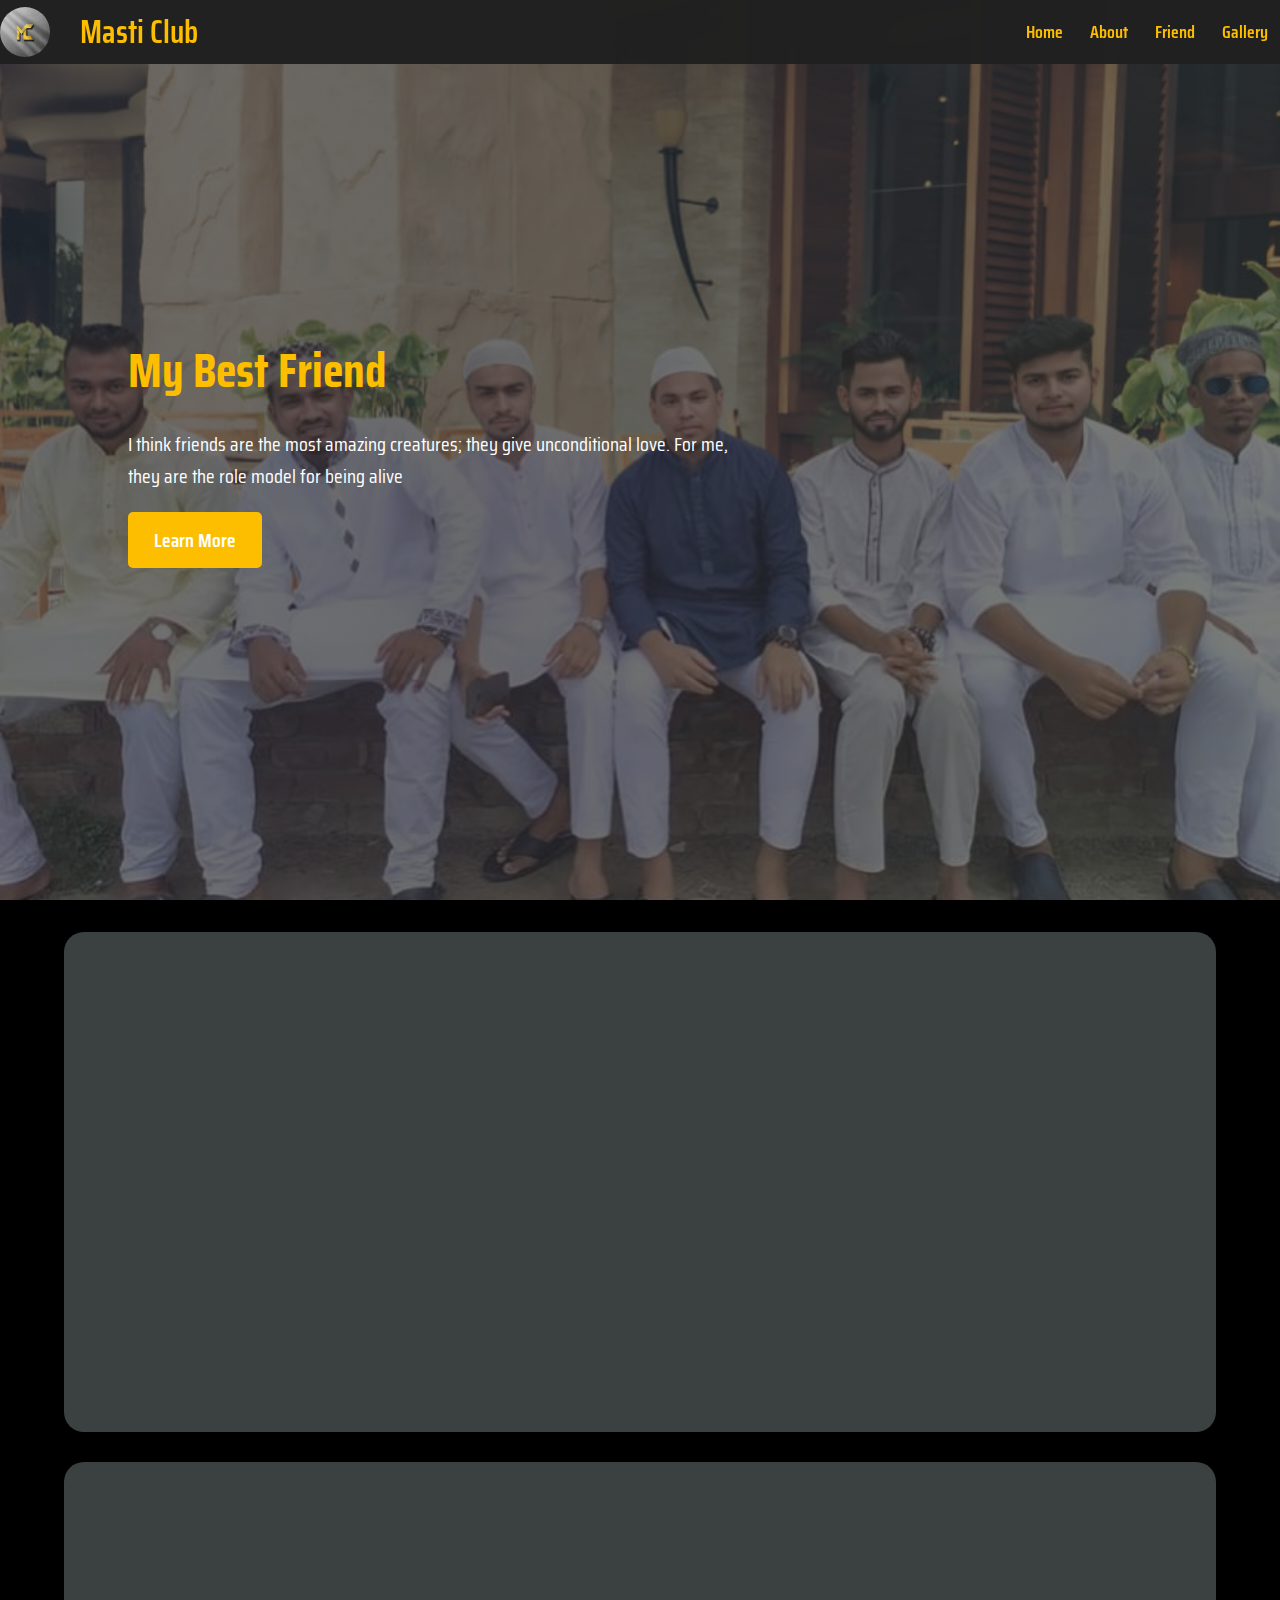
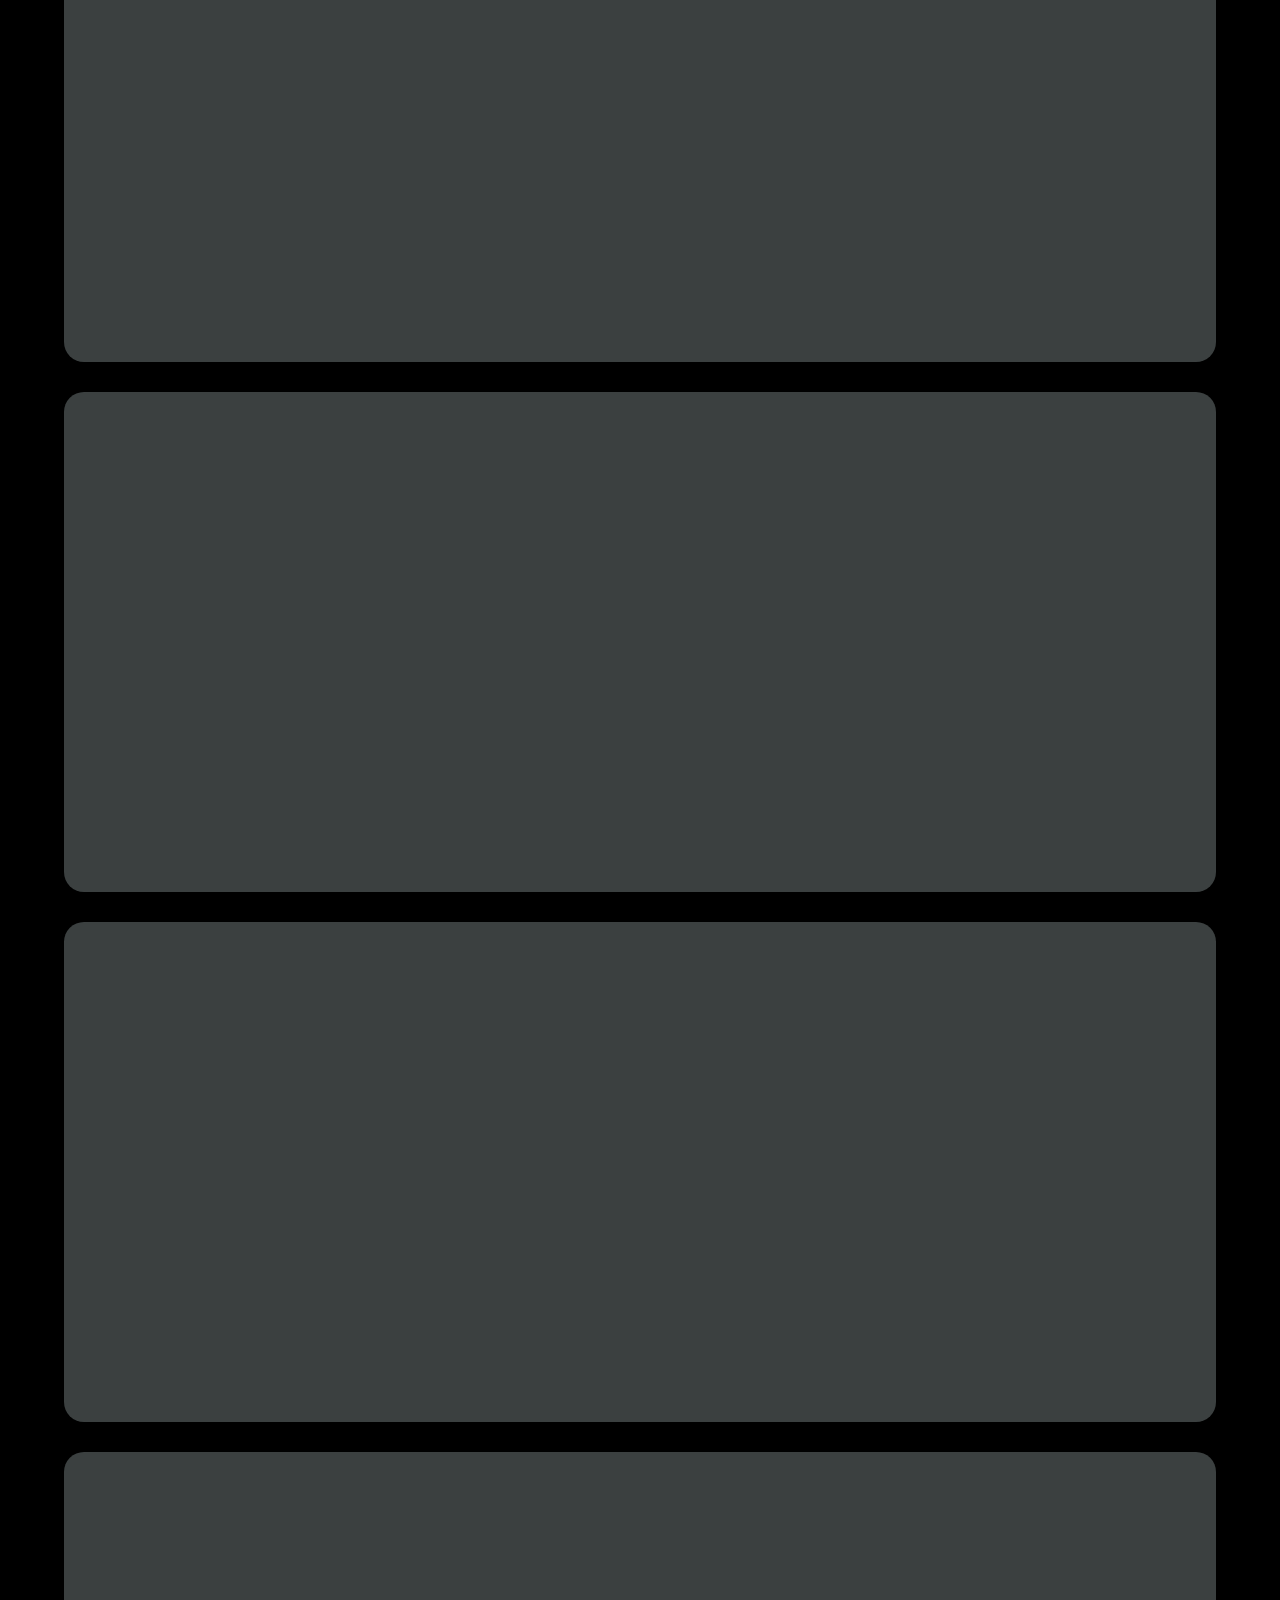
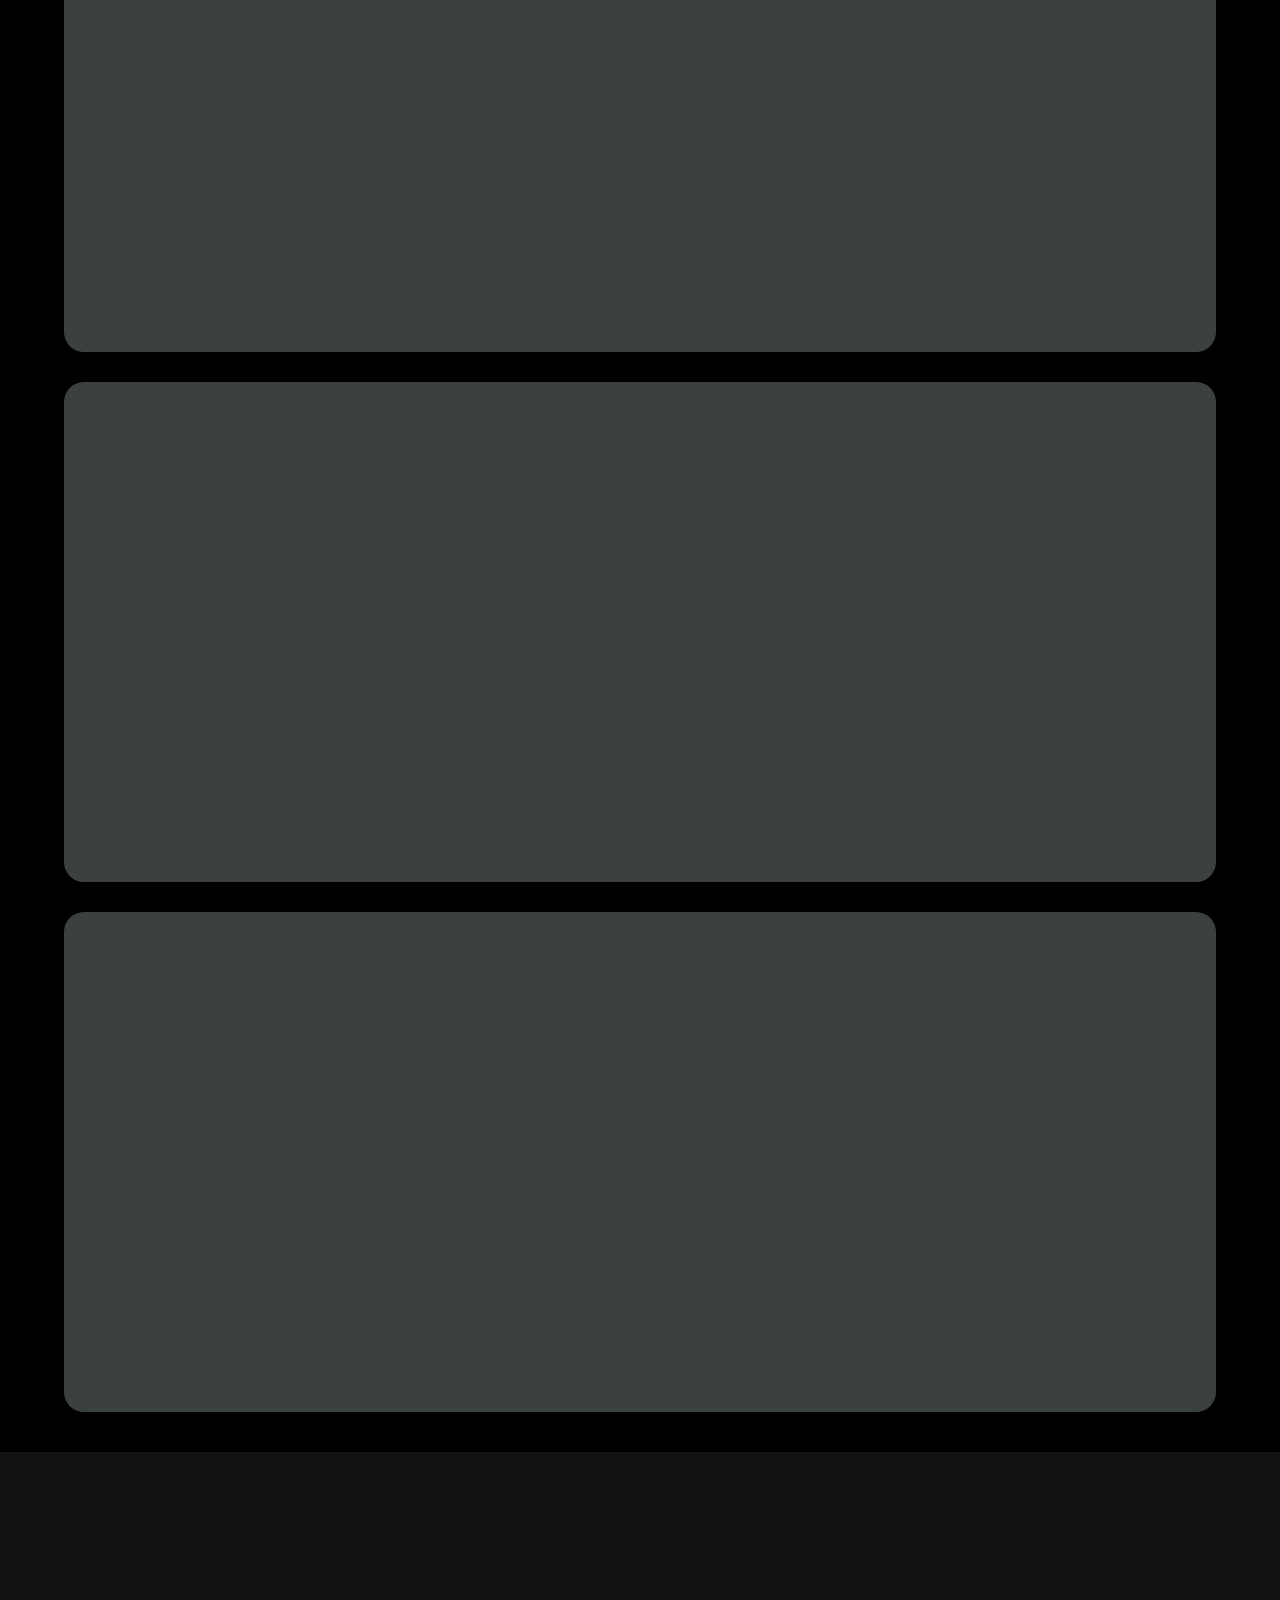
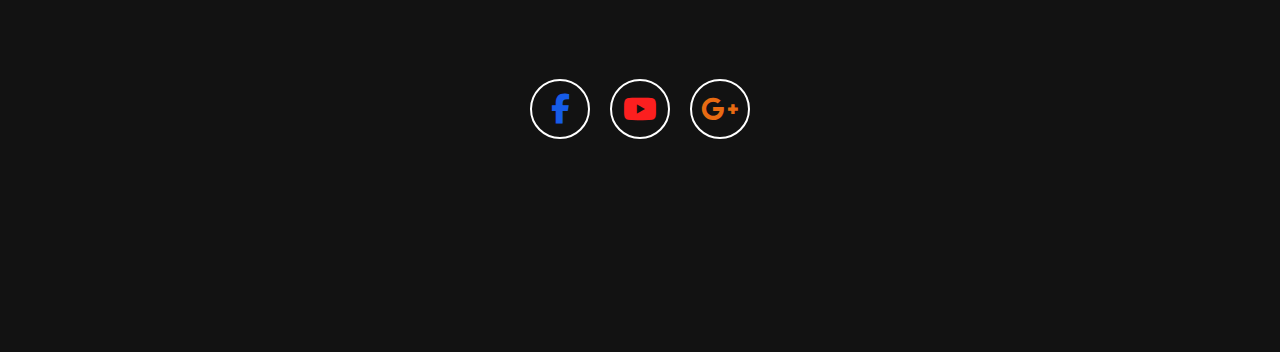
<file: index.html>
<!DOCTYPE html>
<html lang="en">
<head>
    <title>personal web page</title>
    <!-- css link -->
    <link rel="stylesheet" href="style.css">
    <!-- font-awesome link -->
    <link rel="stylesheet" href="https://cdnjs.cloudflare.com/ajax/libs/font-awesome/6.5.1/css/all.min.css">
    <!-- js animation libeary -->
    <link href="https://unpkg.com/aos@2.3.1/dist/aos.css" rel="stylesheet">
</head>
<body>
    <!-- Start header Section -->
    <header>
            <section class="container">
              <a href="./index.html" class="homepage">
               <div class="logo-box">
                  <img src="./image/logo.jpg" alt="Image">
                   <h2 class="logo-text">Masti Club</h2>
              </div>
              </a>
                <nav> 
                    <input type="checkbox" id="check">
                    <label for="check" class="checkbtn">
                        <i class="fa-solid fa-bars"></i>
                    </label>
                    <ul>
                        <li><a href="../index.html">Home</a></li>
                        <li><a href="html/about.html">About</a></li>
                        <li class="sub-nav"><a href="#">Friend</a>
                            <ul>
                                <li><a href="html/talha.html">Talha Hossain</a></li>
                                <li><a href="html/ibrahim.html">Mohammad Ibrahim</a></li>
                                <li><a href="html/minahid.html">MI Nahid </a></li>
                                <li><a href="html/alamin.html">Muhammmad Al-amin</a></li>
                                <li><a href="html/borhan.html">MD Borhan</a></li>
                                <li><a href="html/piyal.html">MD Piyal</a></li>
                                <li><a href="html/sabbir.html">Sabbir Hossain</a></li>
                                <li><a href="html/jamil.html">Jamil Hossain</a></li>
                            </ul>
                        </li>
                        <li><a href="#">Gallery</a></li>
                    </ul>
                </nav>
            </section>
            <div class="best-friend">             
                 <div class="friend-info">
                     <h2>My Best Friend</h2>
                     <p>I think friends are the most amazing creatures; they give unconditional love. For me,
                     <br> they are the role model for being alive</p>
                     <a href="html/about.html">Learn More</a>
                </div>   
            </div>
    </header>
    <!-- End header Section -->
   <section class="hero-section">
       <!-- talha section -->
    <section class="talha">
      <div class="talha-text"data-aos="fade-up">
         <h2>Talha Hossain <span>(ইকরার জামাই)</span></h2>
         <p>উনি এখনো অবিবাহিত। সে বিয়ে করতে চায় ।তার পরিবার এনং মেয়ের পরিবার.... <br>    বিস্তারিত জানতে নিচের বাটনে ক্লিক করুন</p>
         <a href="../html/talha.html">More Info</a>
      </div>
      <div class="talha-img" data-aos="fade-down">
         <img src="image/talha/talha.jpg" alt="talha image">
      </div> 
 </section>
<!-- Ibrahim section -->
<section class="talha a1">
   <div class="talha-text"data-aos="fade-right">
      <h2>Mohammad Ibrahim<span>(Dosto)</span></h2>
      <p>উনি একজন ভালো মানুষ।তিনি হচ্ছেন মানবতার ফেরিওয়ালা। তার প্রেমে হাজারো মেয়ে আসক্ত.... <br>    বিস্তারিত জানতে নিচের বাটনে ক্লিক করুন</p>
      <a href="../html/ibrahim.html">More Info</a>
   </div>

   <div class="talha-img" data-aos="fade-left">
      <img src="./image/ibrahim1.jpg" alt="image">
   </div> 
</section>

<!-- Mi Nahid section -->
<section class="talha">
 <div class="talha-text" data-aos="fade-up-right">
    <h2>MI Nahid <span>(নানির জামাই)</span></h2>
    <p>উনি হচ্ছেন আমাদের জ্ঞানদাতা।সব সময় বলবে কোন মেয়ের সাথে প্রেম করা ভালো না।কিন্তু কেন জানি মাঝে মাঝে মেয়েদের থেকে তার নিজেরও মধু খাওয়ার শখ জাগে.... <br>    বিস্তারিত জানতে নিচের বাটনে ক্লিক করুন</p>
    <a href="./html/minahid.html">More Info</a>
 </div>
 <div class="talha-img" data-aos="fade-up-left">
    <img src="./image/minahid.jpg" alt="talha image">
 </div> 
</section>
<!-- Al amin section -->
<section class="talha a1">
<div class="talha-text" data-aos="fade-down-right">
   <h2>Muhammmad Al-amin<span>(ফারহানা জামাই)</span></h2>
   <p>উনি হচ্ছেন ফারহানার প্রেমে আসক্ত পুরুষ।পরবর্তীতে তিনি ফারহানাকে না পেয়ে বারোভাতারীতে পরিণত হয়ে যান.... <br>    বিস্তারিত জানতে নিচের বাটনে ক্লিক করুন</p>
   <a href="../html/alamin.html">More Info</a>
</div>
<div class="talha-img" data-aos="fade-down-left">
   <img src="./image/almin1.jpg" alt="image">
</div> 
</section>
<!-- Borhan Section -->
<section class="talha">
 <div class="talha-text" data-aos="flip-left">
    <h2>Borhan <span>(আতিকার জামাই)</span></h2>
    <p>যদিও তিনি প্রথমে বিবাহিত নারী প্রেমে আসক্ত ছিলেন। পরবর্তীতে তিনি একটি  কচি বাবু পিচ্চির প্রেমে জড়িয়ে পড়েন.... <br> বিস্তারিত জানতে নিচের বাটনে ক্লিক করুন</p>
    <a href="../html/borhan.html">More Info</a>
 </div>
 <div class="talha-img"  data-aos="flip-right">
    <img src="./image/borhan1.jpg" alt="talha image">
 </div> 
</section>
<!-- Piyal section -->
<section class="talha a1">
 <div class="talha-text"  data-aos="flip-up">
   <h2>Piyal<span>(হাবিবার জামাই)</span></h2>
   <p>উনি হচ্ছেন একজন ঘটক বাজ।এলাকার অমুকের মেয়ে তমুকের সাথে চলে গেছে এ জাতীয় খবর তার কাছে পাওয়া যায়। এই জাতীয় ঘটনার সাথে জড়িত না থেকেও নিজের পন্ডিতির কারণে মাঝে মাঝে.... <br> বিস্তারিত জানতে নিচের বাটনে ক্লিক করুন</p>
   <a href="../html/piyal.html">More Info</a>
</div>
<div class="talha-img" data-aos="flip-down">
   <img src="./image/piyal1.jpg" alt="image">
</div> 
</section>
<!-- Sabbir section -->
<section class="talha">
 <div class="talha-text" data-aos="zoom-in">
    <h2>Sabbir Hossain<span>(টাকলা ছাব্বির)</span></h2>
    <p>উনি সারাদিন বলে বেড়ায় এই মেয়ে সেই মেয়ে আমাকে পছন্দ করে।কিন্তু কখনো কোন মেয়ের সাথে প্রেম করতে দেখিনি বা কোন মেয়ে এসে তাকে প্রপোজাল করতেও দেখিনি.... <br>বিস্তারিত জানতে নিচের বাটনে ক্লিক করুন</p>
    <a href="../html/sabbir.html">More Info</a>
 </div>
 <div class="talha-img" data-aos="zoom-in-up">
    <img src="./image/sabbir1.jpg" alt="image">
 </div> 
</section>
   </section>
 <footer>
   <div class="footer-section">
     <div class="footer-text">
      <h2 data-aos="fade-right"
      data-aos-offset="300"
      data-aos-easing="ease-in-sine">Masti Club fans base</h2>
      <p data-aos="fade-up"
      data-aos-anchor-placement="center-center">A great friendship is irreplaceable — it can inspire you to grow into a better version of yourself. If you have a friend who motivates you, return the favor and be their number one cheerleader with one of these motivational friendship quotes.</p>
      <div class="footer-social-icon">

      <div class="social-icon-box"> 
         <a href="#" style="color: #165ce8;">
            <i class="fa-brands fa-facebook-f footer-icon"></i> 
         </a> 
      </div>

      <div class="social-icon-box">
          <a href="https://www.youtube.com/@greenschoolbd1/featured" target="_blank" style="color: #fc1f1f;">
            <i class="fa-brands fa-youtube footer-icon"></i>
         </a> 
      </div>

         <div class="social-icon-box" >
            <a href="https://www.google.com/" target="_blank" style="color: #e86b12;"> 
               <i class="fa-brands fa-google-plus-g footer-icon"></i>
            </a>
          </div>
      </div>
    </div>
   </div>
 </footer>
<!-- Javascript cdn Link -->
<script src="https://unpkg.com/aos@2.3.1/dist/aos.js"></script>
<script src="../javascript/index.js"></script>
</body>
</html>
</file>
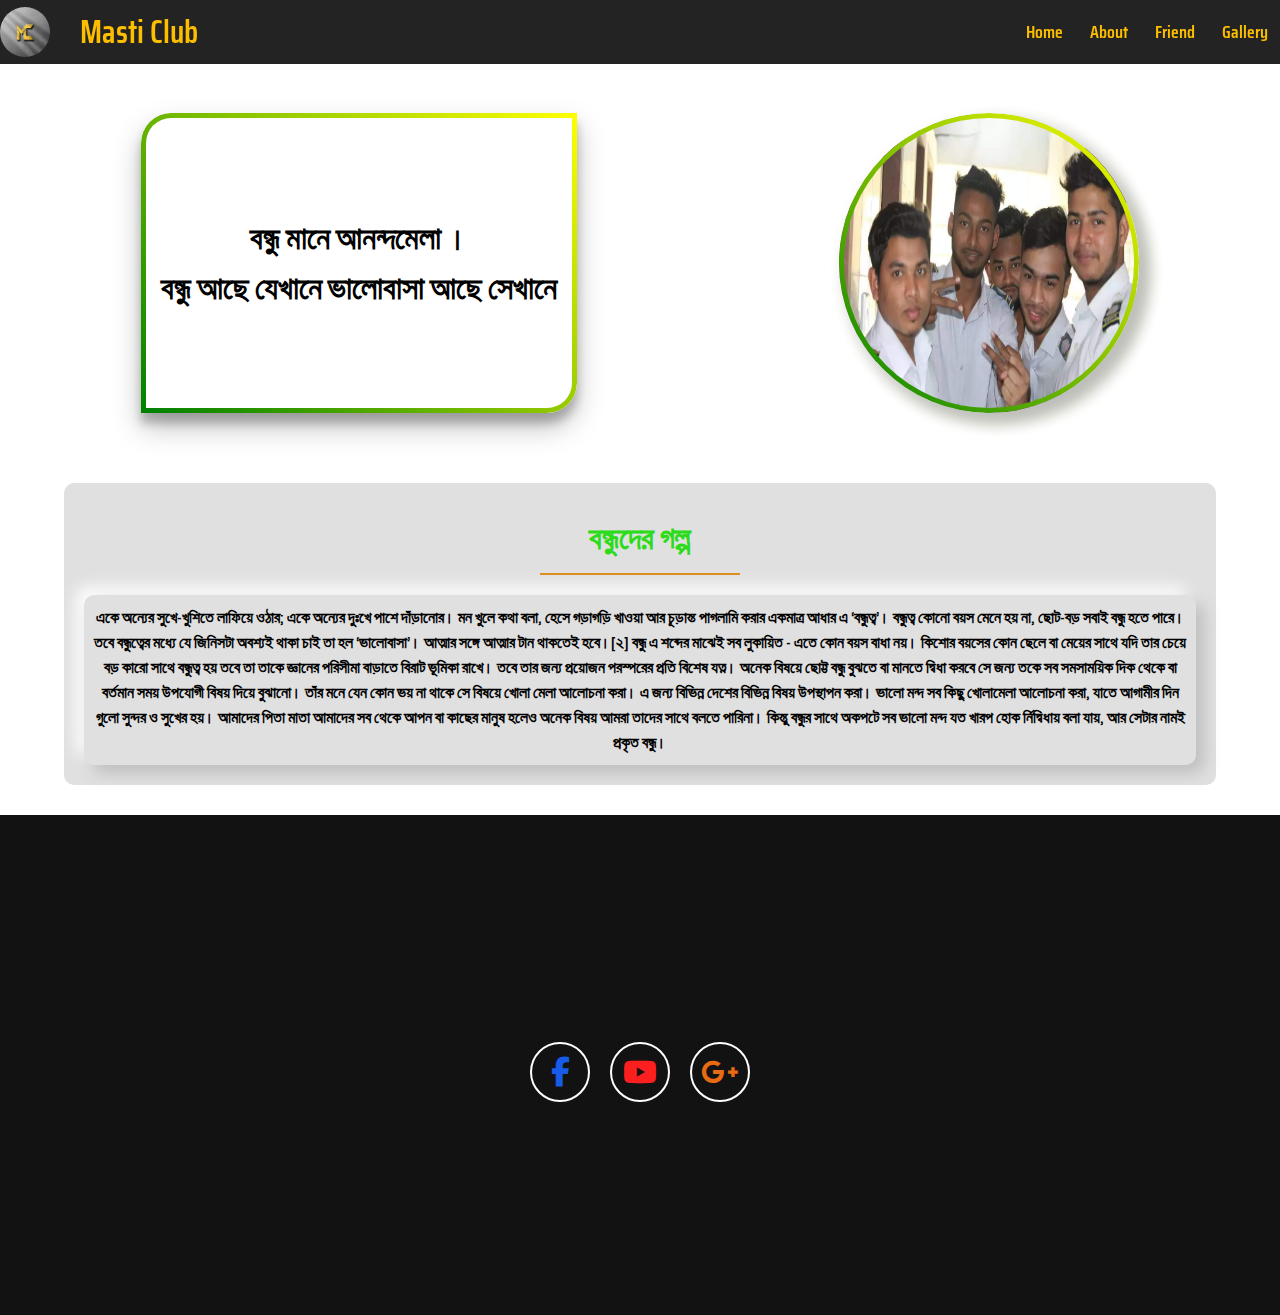
<file: html/about.html>
<!DOCTYPE html>
<html lang="en">
<head>
    <title>about page</title>
    <!-- css style page link -->
    <link rel="stylesheet" href="../style.css">
    <!-- about page css link -->
     <link rel="stylesheet" href="../css/about.css">
     <!-- font-awesome link -->
     <link rel="stylesheet" href="https://cdnjs.cloudflare.com/ajax/libs/font-awesome/6.5.1/css/all.min.css">
     <!-- javascript animation cd -->
     <link href="https://unpkg.com/aos@2.3.1/dist/aos.css" rel="stylesheet">
</head>
<body>
    <header>
        <section class="container">
           <a href="../index.html"class="homepage">
            <div class="logo-box">
                <img src="../image/logo.jpg" alt="Image">
                 <h2 class="logo-text">Masti Club</h2>
            </div>
           </a>
            <nav> 
                <input type="checkbox" id="check">
                <label for="check" class="checkbtn">
                    <i class="fa-solid fa-bars"></i>
                </label>
                <ul>
                    <li><a href="../index.html">Home</a></li>
                    <li><a href="about.html">About</a></li>
                    <li class="sub-nav"><a href="#">Friend</a>
                        <ul>
                            <li><a href="talha.html">Talha Hossain</a></li>
                            <li><a href="ibrahim.html">Mohammad Ibrahim</a></li>
                            <li><a href="minahid.html">MI Nahid </a></li>
                            <li><a href="alamin.html">Muhammmad Al-amin</a></li>
                            <li><a href="borhan.html">MD Borhan</a></li>
                            <li><a href="piyal.html">MD Piyal</a></li>
                            <li><a href="sabbir.html">Sabbir Hossain</a></li>
                            <li><a href="jamil.html">Jamil Hossain</a></li>
                        </ul>
                    </li>
                    <li><a href="#">Gallery</a></li>
                </ul>
            </nav>
        </section>
</header>
<section class="about-section">
    <div class="about-content">
        <h1>বন্ধু মানে আনন্দমেলা ।  <br>বন্ধু আছে যেখানে ভালোবাসা আছে সেখানে</h1>
    </div>
    <div class="about-content-image">
        <img src="../image/about/about1.jpeg" alt="Image">
    </div>
</section>
<section class="friend-story">
 <div class="border-bottom"> <h1>বন্ধুদের গল্প</h1></div>
  <p>একে অন্যের সুখে-খুশিতে লাফিয়ে ওঠার; একে অন্যের দুঃখে পাশে দাঁড়ানোর। মন খুলে কথা বলা, হেসে গড়াগড়ি খাওয়া আর চূড়ান্ত পাগলামি করার একমাত্র আধার এ ‘বন্ধুত্ব’। বন্ধুত্ব কোনো বয়স মেনে হয় না, ছোট-বড় সবাই বন্ধু হতে পারে। তবে বন্ধুত্বের মধ্যে যে জিনিসটা অবশ্যই থাকা চাই তা হল ‘ভালোবাসা’। আত্মার সঙ্গে আত্মার টান থাকতেই হবে।[২]

    বন্ধু এ শব্দের মাঝেই সব লুকায়িত - এতে কোন বয়স বাধা নয়। কিশোর বয়সের কোন ছেলে বা মেয়ের সাথে যদি তার চেয়ে বড় কারো সাথে বন্ধুত্ব হয় তবে তা তাকে জ্ঞানের পরিসীমা বাড়াতে বিরাট ভূমিকা রাখে। তবে তার জন্য প্রয়োজন পরস্পরের প্রতি বিশেষ যত্ন। অনেক বিষয়ে ছোট্ট বন্ধু বুঝতে বা মানতে দ্বিধা করবে সে জন্য তকে সব সমসাময়িক দিক থেকে বা বর্তমান সময় উপযোগী বিষয় দিয়ে বুঝানো। তাঁর মনে যেন কোন ভয় না থাকে সে বিষয়ে খোলা মেলা আলোচনা করা। এ জন্য বিভিন্ন দেশের বিভিন্ন বিষয় উপস্থাপন করা। ভালো মন্দ সব কিছু খোলামেলা আলোচনা করা, যাতে আগামীর দিন গুলো সুন্দর ও সুখের হয়। আমাদের পিতা মাতা আমাদের সব থেকে আপন বা কাছের মানুষ হলেও অনেক বিষয় আমরা তাদের সাথে বলতে পারিনা। কিন্তু বন্ধুর সাথে অকপটে সব ভালো মন্দ যত খারপ হোক র্নিদ্বিধায় বলা যায়, আর সেটার নামই প্রকৃত বন্ধু।</p>
</section>

<footer>
    <div class="footer-section">
      <div class="footer-text">
       <h2 data-aos="fade-right"
       data-aos-offset="300"
       data-aos-easing="ease-in-sine">Masti Club fans base</h2>
       <p data-aos="fade-up"
       data-aos-anchor-placement="center-center">A great friendship is irreplaceable — it can inspire you to grow into a better version of yourself. If you have a friend who motivates you, return the favor and be their number one cheerleader with one of these motivational friendship quotes.</p>
       <div class="footer-social-icon">
 
       <div class="social-icon-box"> 
          <a href="#" style="color: #165ce8;">
             <i class="fa-brands fa-facebook-f footer-icon"></i> 
          </a> 
       </div>
 
       <div class="social-icon-box">
           <a href="https://www.youtube.com/@greenschoolbd1/featured" target="_blank" style="color: #fc1f1f;">
             <i class="fa-brands fa-youtube footer-icon"></i>
          </a> 
       </div>
 
          <div class="social-icon-box" >
             <a href="https://www.google.com/" target="_blank" style="color: #e86b12;"> 
                <i class="fa-brands fa-google-plus-g footer-icon"></i>
             </a>
           </div>
       </div>
     </div>
    </div>
  </footer>
  <script src="https://unpkg.com/aos@2.3.1/dist/aos.js"></script>
<script src="../javascript/index.js"></script>
</body>
</html>
</file>
<file: style.css>
@import url('https://fonts.googleapis.com/css2?family=Figtree:ital,wght@0,300;0,400;0,500;0,600;0,700;0,800;0,900;1,300;1,400;1,500;1,600;1,700;1,800;1,900&family=Oswald:wght@200;300;400;500;600;700&family=Roboto:ital,wght@0,100;0,300;0,400;0,500;0,700;0,900;1,100;1,300;1,400;1,500;1,700;1,900&family=Saira+Condensed:wght@100;200;300;400;500;600;700;800;900&display=swap');
* {
    padding: 0px;
    margin: 0px;
    box-sizing: border-box;
    font-family: 'Figtree', sans-serif;
   font-family: 'Oswald', sans-serif;
   font-family: 'Roboto', sans-serif;
   font-family: 'Saira Condensed', sans-serif;
}
/* Start Header Section */
body{
    overflow-x: hidden;
}
header{
    height: 100vh;
    background: linear-gradient(90deg, #29282ca6 0%, #29292bb0 35%, #2f322da1 100%), url(../image/abc.jpg);
    background-size: cover;
    background-repeat: no-repeat;
    background-position: center;
}
.container{
     display: flex; 
    justify-content:space-between;
    background-color: #202020fc;
    position: fixed;
    top: 0;
    width: 100%;
    z-index: 1;
  
}
.homepage {
    text-decoration: none;
}
.logo-box{
     display: flex; 
    align-items: center;
    column-gap: 20px;
}
.logo-box img {
    height: 50px;
    width: 50px;
    border-radius: 50%;
   object-position: 0%; 
}
.logo-box h2 {
    font-size: 2rem;
    font-weight:600;
    color: #fdbe00;
    padding: 7px 10px;  
}
nav ul{
    list-style-type: none;
}
nav ul li {
 display: inline-block; 
}
nav ul li:hover{
    transition: 0.8s;
    color: #ffffff;
}
nav ul li a {
     color: #fdbe00; 
    font-weight:600;
    text-decoration: none;
    font-size: 18px;
    padding: 18px 12px;
    display: inline-block;
    transition: 0.5s;
}
nav ul li a:hover{
    color: #ffffff;
}
nav .sub-nav{ 
    position: relative;
    transition: 0.5s;
}
nav .sub-nav ul {
   position: absolute;
   top:55px;
   right:-78px;
   background-color: #202020fc;
   display: none;
}
nav .sub-nav:hover ul {
    display: block;
}
nav .sub-nav ul li a{
    text-align:center;
    min-width: 220px;
    padding: 8px 5px;
}
.best-friend {
   height:100vh;
    margin-left: 10%;
    display: flex; 
    flex-direction: column;
    justify-content: center;
}
.best-friend h2 {
   font-size: 3rem;
   color: #fdbe00;
   margin-bottom: 20px;
}
.best-friend p {
    color: white;
    font-size: 20px;
}
.best-friend a {
  background-color:#fdbe00;
  display: inline-block;
  color: white;
  padding: 12px 26px;
  margin-top: 20px;
  font-size: 20px;
  text-decoration: none;
  border-radius: 5px;
  font-weight:600;
  transition: 0.5s;
}
.best-friend a:hover{
    background-color:#ffffff;
    color: #3b4040;
    border: 3px solid #fdbe00;
}
.checkbtn {
    font-size: 30px;
    color: #fdbe00;
    line-height: 60px;
    margin-right: 40px;
    cursor: pointer;
    display: none; 
}
.checkbtn:hover{
    color: #ae8406;
}
#check {
     display: none; 
}
/* End Header Secton */

/* Start hero section */
.hero-section {
    background-color: black;
    padding: 2rem 0px 10px 0px;
}
.talha {
    background-color: #3b4040;
    width: 90%;
    margin: auto;
    display: flex;
    justify-content: space-around;
    align-items: center;
    padding: 50px 0px;
    margin-bottom: 30px;
    border-radius: 20px;
}
.a1 {
    flex-direction: row-reverse;
}
/* Start talha Section */
.talha-text {
    width: 400px;
    height: 400px;
    padding: 4rem;
}
.talha-text h2 {
    color: #fdbe00;
}
.talha-text h2 span {
    font-size: 16px;
    color: #d07b13;
}
 .talha-text p {
    font-size: 18px;
    color: white;
}
.talha-text a {
    text-decoration: none;
    color: #35342e;
   background-color: #fdbe00;
    display: inline-block;
    margin-top: 2rem;
    padding: 12px 26px;
    border-radius: 10px;
    font-weight: 600;
}
.talha-text a:hover {
   background-color: #cf9d09;
   color: white;
}
.talha-img {
    width: 400px;
    height: 400px;
    padding: 2rem;
}
.talha-img img {
    height:100%;
    width: 100%;
    object-fit: cover;
    border-radius: 20px;
}
/* End hero section */

/* Start footer section */

.footer-section {
    background-color: #121212;
    padding-bottom: 100px;
}
.footer-text {
    text-align: center;
    width: 40%;
    margin: auto;
    color: white;
    height: 400px;
    display: flex;
    align-items: center;
    justify-content: center;
    flex-direction: column;
}
.footer-social-icon {
    display: flex;
    gap: 20px;
    justify-content: center;
    padding: 20px 0px 20px 0px;
}
.footer-icon {
    font-size: 30px;
    padding: 8px;
  
}
.social-icon-box {
    height: 60px;
    width: 60px;
    border-radius: 50%;
    border: 2px solid white;
    display: flex;
    justify-content: center;
    align-items: center;
}
.social-icon-box a {
    text-decoration: none;
}
@media screen and (max-width:800px) {
    .checkbtn{
         display: block; 
    }
    ul{
        display: flex;
        flex-direction: column;
         width: 100%;
        height: 40vh;
        background-color: #212121e9;
        position: fixed;
         top: 10.5%; 
         left: -100%; 
        text-align: center;
        transition: all 1s;
    }
    nav ul li a {
      font-size:25px;
      padding: 0px;
    }
    nav ul li {
        margin-bottom: 10px;
    }
    nav ul li:hover{
        background: none;
    }
    #check:checked ~ ul {
        left:0%;
    }
    .talha {
        flex-direction: column-reverse;
    }
    .talha-text {
        width: 100%;
        height: 100%;
    }
    .talha-img {
        width: 100%;
        height: 100%;
    }
}
</file>
<file: css/about.css>
header {
    background-image: none;
    height: 10vh;
}
.about-section {
    display: flex;
    justify-content: space-around;
    gap: 20px;
    width: 100%;
    margin: 3px 0px 50px 0px;
    padding: 20px;
    
}
.about-content {
    display: flex;
    align-items: center;
    justify-content: center;
    padding: 20px;
    text-align: center;
    position: relative;
    border-radius: 30px 0px 30px 0px;
    box-shadow: rgba(0, 0, 0, 0.25) 0px 14px 28px, rgba(0, 0, 0, 0.22) 0px 10px 10px;
}
.about-content::before{
    content: "";
    position: absolute;
    top: 0;
    left: 0;
    width: 100%;
    height: 100%;
    border: 5px solid none;
    border-radius: 30px 0px 30px 0px;
    background: linear-gradient(45deg, green, yellow);
    -webkit-mask: 
        linear-gradient(#fff 0 0) content-box, 
        linear-gradient(#fff 0 0);
    -webkit-mask-composite: xor;
            mask-composite: exclude; 
    padding: 5px; /* Adjust as needed */
    box-sizing: border-box;  
    animation: contentAnimation 3s infinite;
    animation-timing-function: ease-in-out;
}
.about-content-image {
    position: relative;
    border-radius: 50%;
    box-sizing: border-box;
    height: 300px;
    width: 300px;
    box-shadow: 8px 8px 16px #bec5a9, -8px -8px 16px #ffffff;
  
}
.about-content-image::before{
    content: "";
    position: absolute;
    top: 0;
    left: 0;
    width: 100%;
    height: 100%;
    border: 5px solid none;
    border-radius: 50%;
    background: linear-gradient(45deg, green, yellow);
    -webkit-mask: 
        linear-gradient(#fff 0 0) content-box, 
        linear-gradient(#fff 0 0);
    -webkit-mask-composite: xor;
            mask-composite: exclude; 
    padding: 5px; /* Adjust as needed */
    box-sizing: border-box;  
    animation: contentAnimation 3s infinite;
    animation-timing-function: ease-in-out;
}
@keyframes contentAnimation {
    0% {
        background: linear-gradient(45deg, red, yellow);
    }
    25% {
        background: linear-gradient(45deg, yellow, green);
    }
    50% {
        background: linear-gradient(45deg, green, blue);
    }
    75% {
        background: linear-gradient(45deg, blue, purple);
    }
    100% {
        background: linear-gradient(45deg, purple, red);
    }
}
.about-content-image img {
    height:100%;
    width: 100%;
    background-color: rgb(152, 210, 210);
    border-radius: 50%;
    box-shadow: 8px 8px 16px #bebebe, -8px -8px 16px #ffffff;
    z-index: 2;
}
.friend-story {
    text-align: center;
    margin:auto;
    width: 90%;
    background-color: #e0e0e0;
    border-radius: 10px;
    padding: 20px;
    display: flex;
    align-items: center;
    flex-direction: column;
    margin-bottom: 30px;
}
.friend-story .border-bottom {
    border-bottom: 2px solid #db8a19;
    width: 200px;
    margin: 10px 0px 20px 0px;

}
.friend-story .border-bottom h1 {
    margin-bottom: 10px;
    color: #2cdb19;
}
.friend-story p {
    font-weight: 600;
    box-shadow: 8px 8px 16px #bebebe, -8px -8px 16px #ffffff;
    padding: 10px;
    border-radius: 10px;
}
.friend-story p:active {
    box-shadow: inset 8px 8px 16px #bebebe, inset -8px -8px 16px #ffffff;
}
@media (max-width: 768px) {
    .about-section{
        flex-direction: column-reverse;
        align-items: center;
    }
}
</file>
